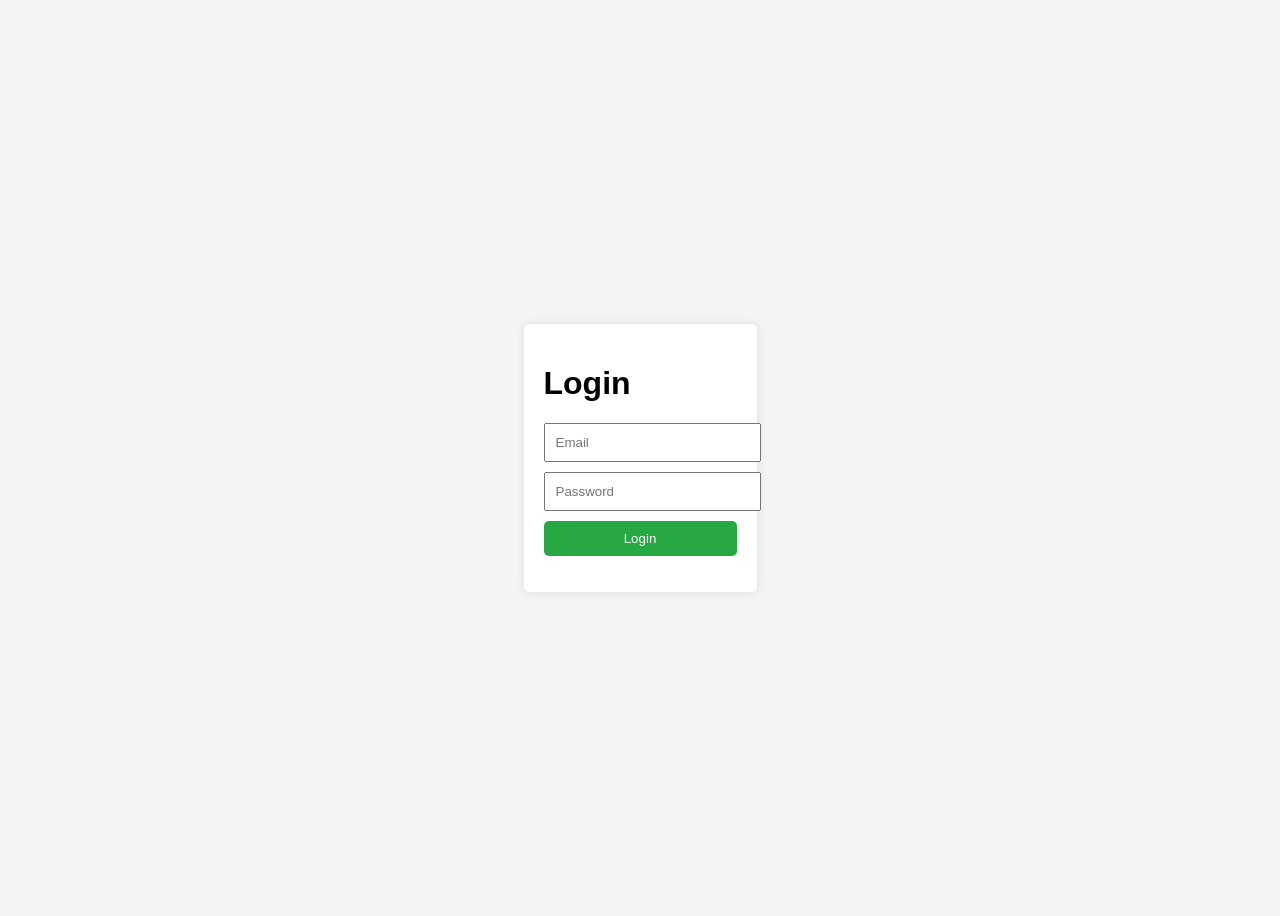
<file: frontend/index.html>
<!DOCTYPE html>
<html lang="en">
<head>
    <meta charset="UTF-8">
    <meta name="viewport" content="width=device-width, initial-scale=1.0">
    <link rel="stylesheet" href="styles.css">
    <title>Login Page</title>
</head>
<body>
    <div class="container">
        <h1>Login</h1>
        <form id="loginForm">
            <input type="email" id="email" placeholder="Email" required>
            <input type="password" id="password" placeholder="Password" required>
            <button type="submit">Login</button>
            <p id="errorMessage" style="color:red;"></p>
        </form>
    </div>
    <script src="login.js"></script>
</body>
</html>
</file>
<file: frontend/styles.css>
body {
    font-family: Arial, sans-serif;
    display: flex;
    justify-content: center;
    align-items: center;
    height: 100vh;
    background-color: #f4f4f4;
}
.container {
    background: white;
    padding: 20px;
    border-radius: 5px;
    box-shadow: 0 0 10px rgba(0, 0, 0, 0.1);
}
input {
    display: block;
    margin: 10px 0;
    padding: 10px;
    width: 100%;
}
button {
    padding: 10px;
    width: 100%;
    background-color: #28a745;
    color: white;
    border: none;
    border-radius: 5px;
}
#errorMessage {
    color: red;
}
</file>
